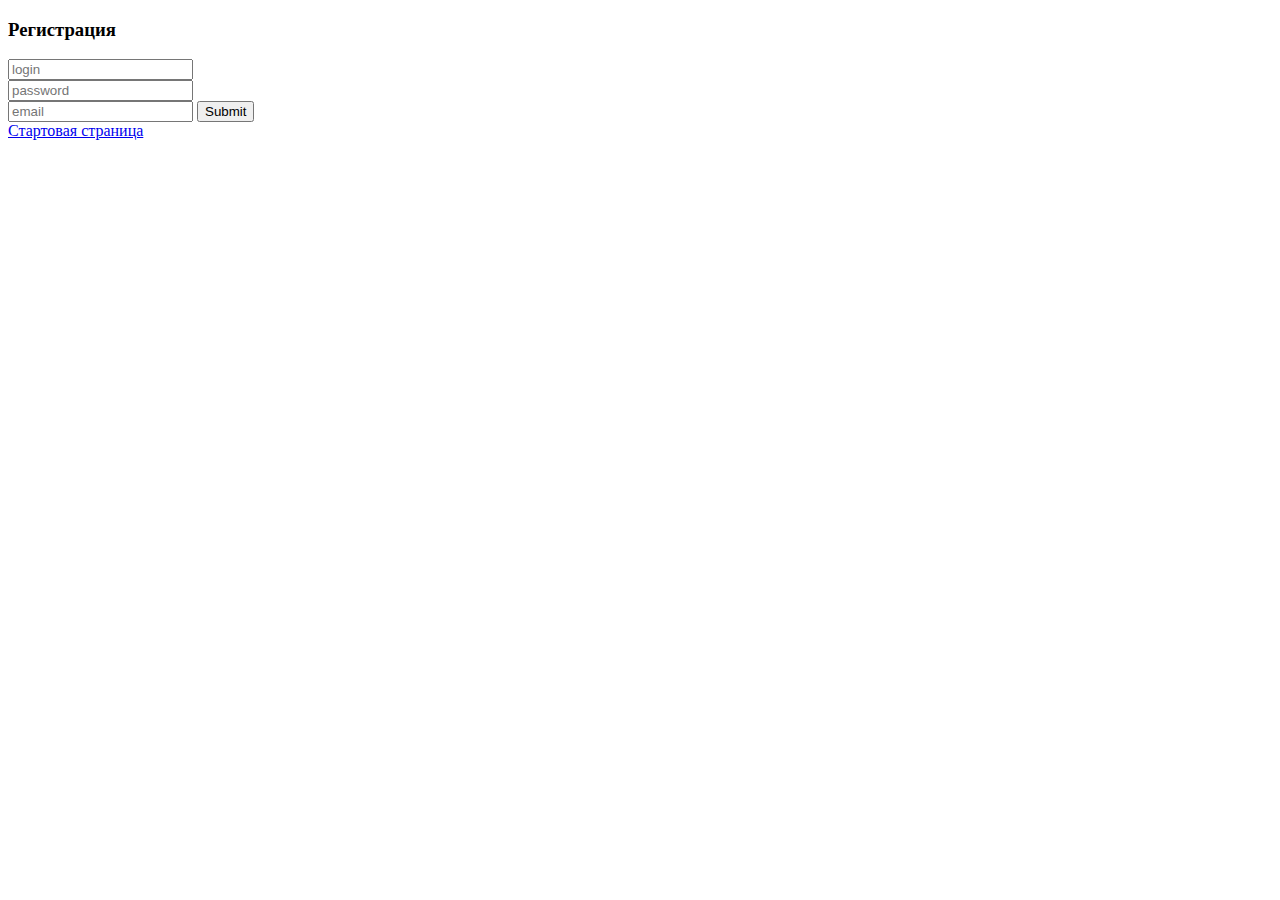
<file: src/main/resources/templates/WEB-INF/registration.html>
<!DOCTYPE html>
<html xmlns:th="http://www.thymeleaf.org">
<html lang="en">
<head>
    <meta charset="UTF-8">
    <title>Title</title>
    <link rel="stylesheet" type="text/css" th:href="@{../css/style.css}">
    <script th:src="@{../js/reg.js}"></script>
</head>
<body>
<h3>Регистрация</h3>

<input type="text" id="login" placeholder="login"><br>
<input type="password" id="password" placeholder="password"><br>
<input type="email" id="email" placeholder="email">
<button onclick="reg()" th:method="post">Submit</button><br>
<a href="/">Стартовая страница</a><br>
<div id="message"></div>
</body>
</html>
</file>
